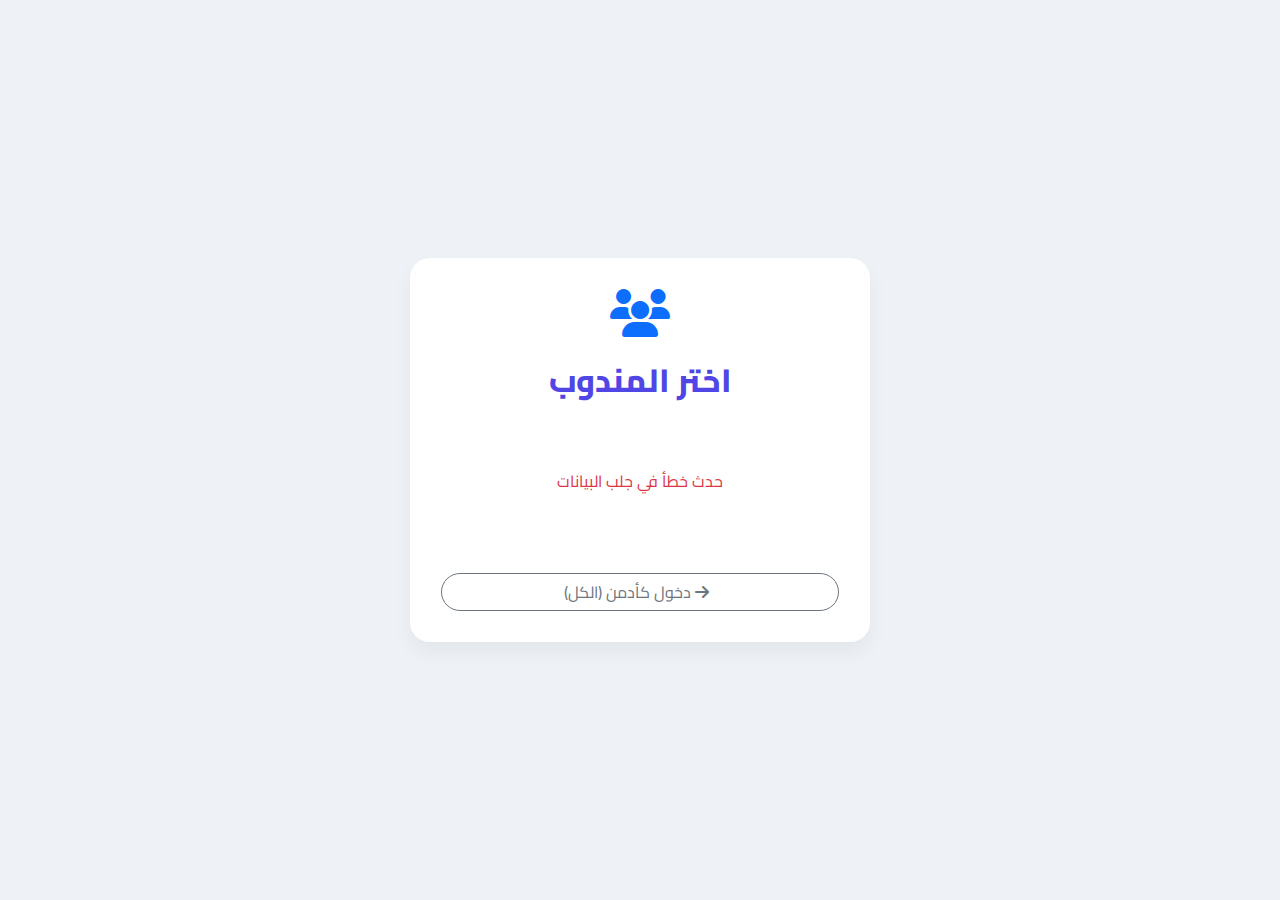
<file: menu.html>
<!DOCTYPE html>
<html lang="ar" dir="rtl">

<head>
    <meta charset="UTF-8">
    <meta name="viewport" content="width=device-width, initial-scale=1.0, maximum-scale=1.0, user-scalable=no">
    <title>قائمة المناديب</title>

    <!-- Fonts: Cairo for Arabic -->
    <link rel="preconnect" href="https://fonts.googleapis.com">
    <link rel="preconnect" href="https://fonts.gstatic.com" crossorigin>
    <link href="https://fonts.googleapis.com/css2?family=Cairo:wght@400;600;700&display=swap" rel="stylesheet">

    <!-- Bootstrap 5 & Icons -->
    <link href="https://cdn.jsdelivr.net/npm/bootstrap@5.3.0/dist/css/bootstrap.min.css" rel="stylesheet">
    <link rel="stylesheet" href="https://cdnjs.cloudflare.com/ajax/libs/font-awesome/6.4.0/css/all.min.css">

    <style>
        :root {
            --primary-color: #6366f1;
            --primary-dark: #4f46e5;
            --secondary-color: #ec4899;
            --bg-gradient: linear-gradient(135deg, #f5f7fa 0%, #c3cfe2 100%);
            --glass-bg: rgba(255, 255, 255, 0.95);
            --card-shadow: 0 10px 20px rgba(0, 0, 0, 0.05);
            --border-radius: 20px;
        }

        body {
            background: #eef2f6;
            font-family: 'Cairo', sans-serif;
            color: #334155;
            min-height: 100vh;
            display: flex;
            align-items: center;
            justify-content: center;
        }

        .menu-container {
            width: 100%;
            max-width: 500px;
            padding: 20px;
        }

        .glass-card {
            background: var(--glass-bg);
            border: 1px solid rgba(255, 255, 255, 0.5);
            border-radius: var(--border-radius);
            box-shadow: var(--card-shadow);
            padding: 30px;
            text-align: center;
        }

        .menu-title {
            color: var(--primary-dark);
            font-weight: 800;
            margin-bottom: 30px;
        }

        .mandoob-list {
            list-style: none;
            padding: 0;
            margin: 0;
        }

        .mandoob-item {
            display: block;
            background: white;
            padding: 15px 20px;
            margin-bottom: 12px;
            border-radius: 15px;
            text-decoration: none;
            color: #334155;
            font-weight: 600;
            transition: all 0.2s ease;
            border: 1px solid #e2e8f0;
            display: flex;
            justify-content: space-between;
            align-items: center;
        }

        .mandoob-item:hover {
            transform: translateX(-5px);
            border-color: var(--primary-color);
            color: var(--primary-color);
            box-shadow: 0 5px 15px rgba(99, 102, 241, 0.1);
        }

        .mandoob-item i {
            color: var(--primary-color);
        }

        .loader-container {
            padding: 40px;
        }

        .spinner-custom {
            color: var(--primary-color);
            width: 3rem;
            height: 3rem;
        }
    </style>
</head>

<body>

    <div class="menu-container">
        <div class="glass-card">
            <div class="mb-4">
                <i class="fa-solid fa-users fa-3x text-primary"></i>
            </div>
            <h2 class="menu-title">اختر المندوب</h2>

            <div id="loader" class="loader-container">
                <div class="spinner-border spinner-custom" role="status"></div>
                <p class="mt-3 text-muted">جاري تحميل القائمة...</p>
            </div>

            <div id="mandoobList" class="mandoob-list" style="display: none;">
                <!-- Items inserted here -->
            </div>

            <a href="index.html" class="btn btn-outline-secondary w-100 mt-4 rounded-pill">
                <i class="fa-solid fa-arrow-right me-2"></i> دخول كأدمن (الكل)
            </a>
        </div>
    </div>

    <script>
        const scriptURL = 'https://script.google.com/macros/s/AKfycbxtBdSb0ICEL-FHcmJme5LI_pnph0ANSW7DPEys-qw6lX_Fw-9w-NWGY5qKNMN3bMEy0Q/exec';

        function loadMandoobs() {
            fetch(scriptURL)
                .then(res => res.json())
                .then(data => {
                    const uniqueMandoobs = [...new Set(data.map(item => item['المندوب']).filter(Boolean))];
                    renderList(uniqueMandoobs);
                })
                .catch(err => {
                    console.error('Error fetching data', err);
                    document.getElementById('loader').innerHTML = '<p class="text-danger">حدث خطأ في جلب البيانات</p>';
                });
        }

        function renderList(list) {
            const container = document.getElementById('mandoobList');
            const loader = document.getElementById('loader');

            container.innerHTML = '';

            list.sort().forEach(name => {
                const html = `
                    <a href="index.html?mandoob=${encodeURIComponent(name)}" class="mandoob-item">
                        <span>${name}</span>
                        <i class="fa-solid fa-chevron-left"></i>
                    </a>
                `;
                container.innerHTML += html;
            });

            loader.style.display = 'none';
            container.style.display = 'block';
        }

        // Initialize
        loadMandoobs();
    </script>
</body>

</html>
</file>
